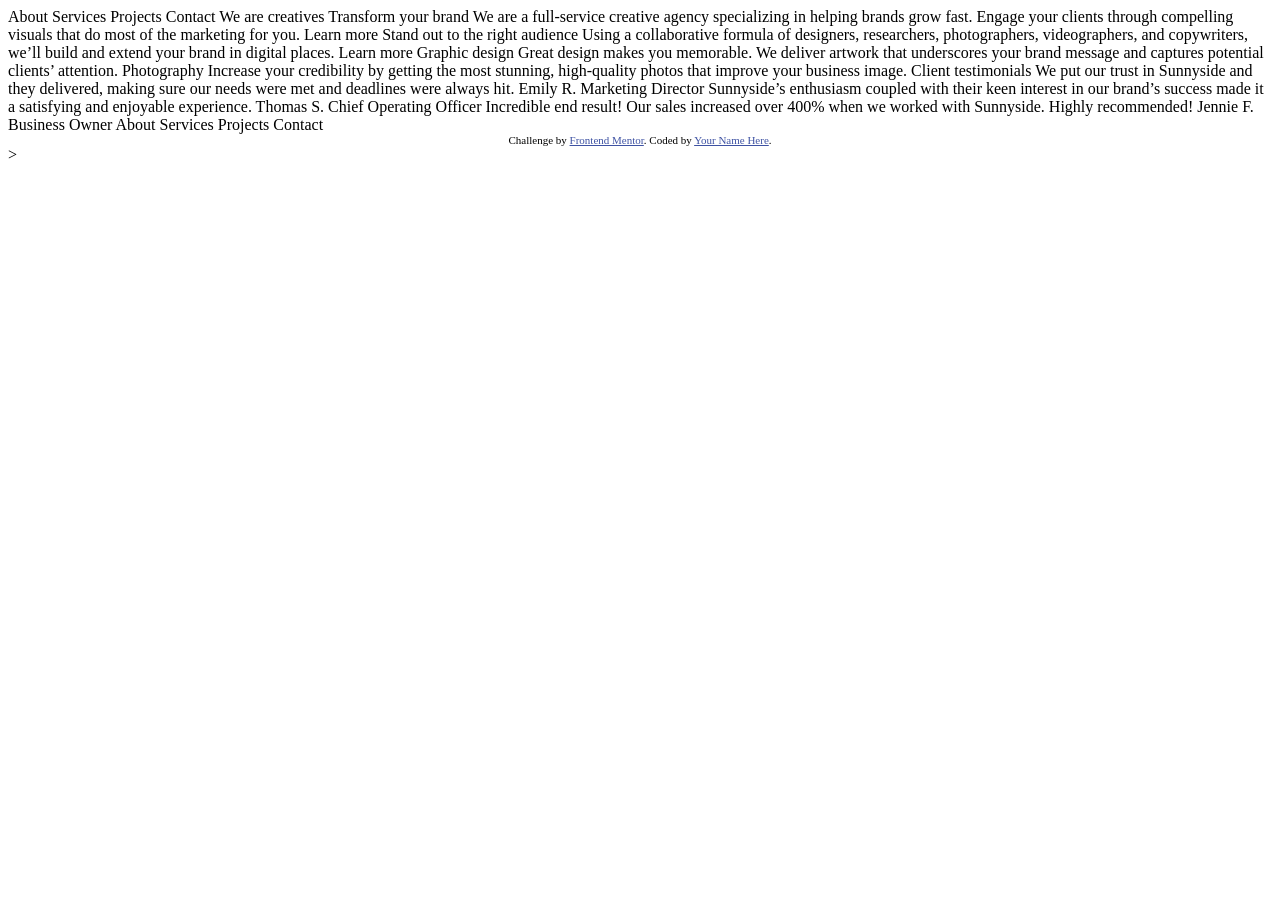
<file: src/index.html>
<!DOCTYPE html>
<html lang="en">
<head>
  <meta charset="UTF-8">
  <meta name="viewport" content="width=device-width, initial-scale=1.0"> <!-- displays site properly based on user's device -->

  <link rel="icon" type="image/png" sizes="32x32" href="./images/favicon-32x32.png">
  
  <title>Frontend Mentor | Sunnyside agency landing page</title>

  <!-- Feel free to remove these styles or customise in your own stylesheet 👍 -->
  <style>
    .attribution { font-size: 11px; text-align: center; }
    .attribution a { color: hsl(228, 45%, 44%); }
  </style>
</head>
<body>
  About
  Services
  Projects
  Contact

  We are creatives

  Transform your brand

  We are a full-service creative agency specializing in helping brands grow fast. 
  Engage your clients through compelling visuals that do most of the marketing for you.

  Learn more

  Stand out to the right audience

  Using a collaborative formula of designers, researchers, photographers, videographers, and copywriters, we’ll build and extend your brand in digital places. 

  Learn more

  Graphic design
  Great design makes you memorable. We deliver artwork that underscores your brand message and captures potential clients’ attention.

  Photography
  Increase your credibility by getting the most stunning, high-quality photos that improve your business image.

  Client testimonials

  We put our trust in Sunnyside and they delivered, making sure our needs were met and deadlines were always hit.
  Emily R.
  Marketing Director

  Sunnyside’s enthusiasm coupled with their keen interest in our brand’s success made it a satisfying and enjoyable experience.
  Thomas S.
  Chief Operating Officer

  Incredible end result! Our sales increased over 400% when we worked with Sunnyside. Highly recommended!
  Jennie F.
  Business Owner

  About
  Services
  Projects
  Contact

  <div class="attribution">
    Challenge by <a href="https://www.frontendmentor.io?ref=challenge" target="_blank">Frontend Mentor</a>. 
    Coded by <a href="#">Your Name Here</a>.
  </div>
</body>
</html>



   
    >
</file>
